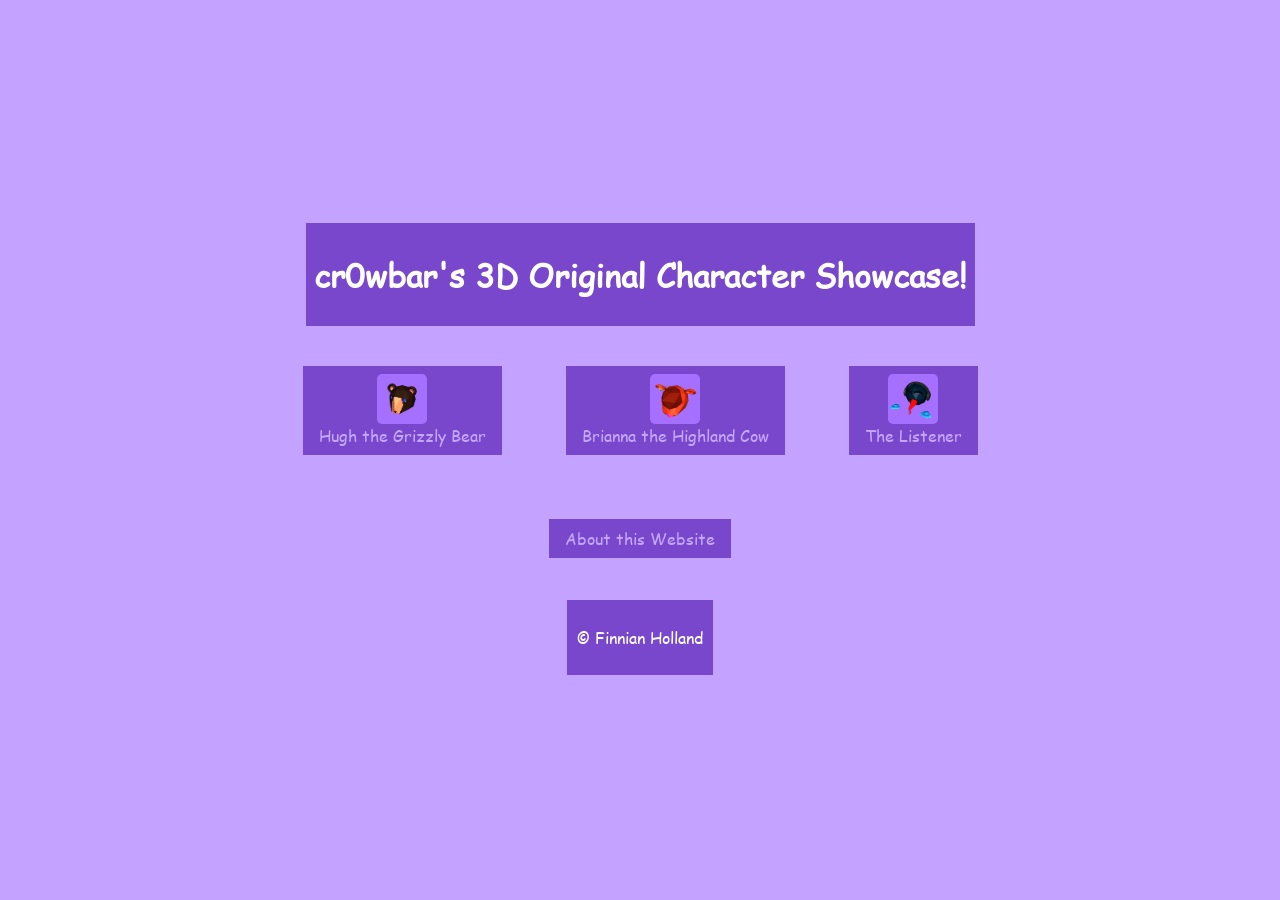
<file: index.html>
<!doctype html>
<html lang="en" class="background">
  <head>
    <title>3D webbed site</title>
    <link rel="stylesheet" href="./static/stylesheet.css" />
    <style>
      body {
        height: 100vh;
      }
      img {
        border-radius: 5px;
      }
    </style>
  </head>

  <body class="box">
    <div class="titles">
      <h1>cr0wbar's 3D Original Character Showcase!</h1>
    </div>

    <div class="nav">
      <a href="static/bear_ears.html"
        ><img
          src="static/bear_mugshot.png"
          width="50"
          height="50"
          alt="hugh mugshot"
        />Hugh the Grizzly Bear</a
      ><br />
      <a href="static/cow_ears.html"
        ><img
          src="static/cow_mugshot.png"
          width="50"
          height="50"
          alt="brianna mugshot"
        />Brianna the Highland Cow</a
      ><br />
      <a href="static/blob_hands.html"
        ><img
          src="static/blob_mugshot.png"
          width="50"
          height="50"
          alt="listener mugshot"
        />The Listener</a
      >
    </div>
    <div class="nav">
      <a href="static/about.html">About this Website</a>
    </div>

    <div class="text">
      <p>&copy; Finnian Holland</p>
    </div>
  </body>
</html>
</file>
<file: static/stylesheet.css>
@font-face {
    font-family: "Comic Sans MS";
    src: url("./COMIC.TTF");
}

.background {
    background-color: #c4a2ff;
}

.titles {
    background-color: #7847cc;
    color: #ffffff;
    padding: 0.5rem;
    margin: 0.5rem;
    text-align: center;
}

body {
    margin: 0;
    display: flex;
    justify-content: center;
    align-items: center;
}

.box {
    font-family: "Comic Sans MS";
    display: flex;
    flex-direction: column;
    align-items: center;
    justify-content: center;
}

.nav {
    display: flex;
}

.imgs {
    display: flex;
    flex-direction: row;
}

.imgs img {
    margin: 10px;
    padding: 10px;
}

@media (max-width: 1110px) {
    .imgs {
        display: flex;
        flex-direction: column;
        align-items: center;
    }

    .imgs img {
        margin: 10px;
        padding: 10px;
    }
}

.nav a {
    margin: 2rem;
    color: #c6a6ff;
    display: flex;
    flex-direction: column;
    align-items: center;
    padding: 0.5rem 1rem;
    text-decoration: none;
    background-color: #7847cc;
    transition: all .2s ease-in-out;
}

.nav a:hover, button:hover {
    color: #ffffff;
    transform: scale(1.3);
}

#scene-container {
    top: 0;
    display: flex;
    flex-direction: column;
    align-items: center;
    position: absolute;

}

#btn {
    cursor: pointer;
    padding: 0.5rem;
    color: #c6a6ff;
    text-decoration: none;
    background-color: #7847cc;
}

#btn:hover {
    color: #eee9ff;
}

#btn2 {
    cursor: pointer;
    padding: 0.5rem;
    color: #c6a6ff;
    text-decoration: none;
    background-color: #7847cc;
}

#btn2:hover {
    color: #eee9ff;
}

#btn3 {
    cursor: pointer;
    padding: 0.5rem;
    color: #c6a6ff;
    text-decoration: none;
    background-color: #7847cc;
}

#btn3:hover {
    color: #eee9ff;
}

#wireframe {
    cursor: pointer;
    padding: 0.5rem;
    color: #c6a6ff;
    text-decoration: none;
    background-color: #7847cc;
}

#wireframe:hover {
    color: #eee9ff;
}

.text {
    font-family: "Comic Sans MS";
    text-align: center;
    display: block;
    color: #ffffff;
    background-color: #7847cc;
    padding: 10px;
    margin: 10px;
    max-width: 1110px;
}
</file>
